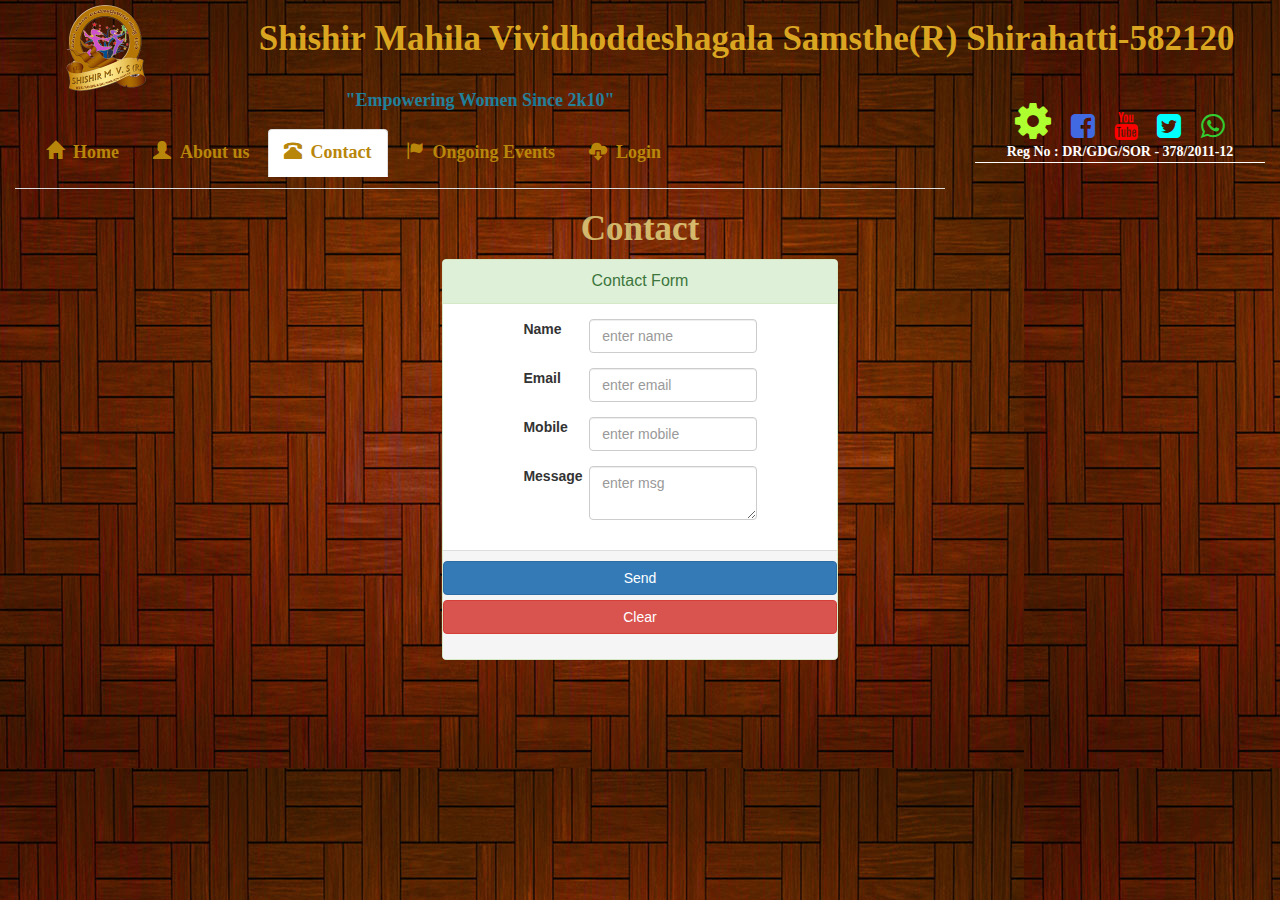
<file: contact.html>
<html>
	<head>
		<title>Shishir NGO</title>
		<link rel="stylesheet" href="assets/css/bootstrap.css">
		<link rel="stylesheet" href="assets/css/font-awesome.css">
		<link rel="stylesheet" href="assets/mystyle.css">
		<script src="assets/js/jquery.min.js"></script>
		<script src="assets/js/bootstrap.js"></script>
		<script src="assets/myscript.js"></script>
		
	</head>
	<body background="bgk2.jpg">
		<div class="container-fluid">
		<div class="row">
	
		
		<div class="col-sm-2 text-center" id="div1">
		
		<image  src="assets/images/logo.png"  id="img1"></image>
		</div>
		<div  class="col-sm-10">
		<h1 id="h2">Shishir Mahila Vividhoddeshagala  Samsthe(R) Shirahatti-582120</h1>
	
		
		</div>
		
		</div><!--row1-->
		<div class="row">
		<div class="col-sm-9 text-center" id="col">
		<p id="p5" class="text-center">"Empowering Women Since 2k10"</p>
		
		</div>
		<div class="col-sm-3 text-center" id="col2">
			
		<font style="color:greenyellow;">
		<i class="fa fa-cog fa-spin fa-3x"></i></font>&nbsp;&nbsp;&nbsp;&nbsp;
		<font style="color:royalblue;">
		<i class="fa fa-facebook-square fa-2x blue"></i></font>&nbsp;&nbsp;&nbsp;&nbsp;
		<font style="color:red;">
		<i class="fa fa-youtube  fa-2x red"></i></font>&nbsp;&nbsp;&nbsp;&nbsp;
		<font style="color:cyan;">
		<i class="fa fa-twitter-square fa-2x skyblue"></i></font>&nbsp;&nbsp;&nbsp;&nbsp;
		<font style="color:limegreen;">
		<i class="fa fa-whatsapp  fa-2x skyblue"></i></font>
		</div>
		
		</div>
		
		<div class="row">
		
		<div class="col-sm-9">
			<ul class="nav nav-tabs" id="navbar">
		<li ><a href="index.html"><span class="glyphicon glyphicon-home"></span>&nbsp;&nbsp;Home</a></li>
		<li><a href="about.html"><span class="glyphicon glyphicon-user"></span>&nbsp;&nbsp;About us</a></li>
		<li class="active"><a href="contact.html"><span class="glyphicon glyphicon-phone-alt"></span>&nbsp;&nbsp;Contact</a></li>
		<li><a href="querry.html"><span class="glyphicon glyphicon-flag"></span>&nbsp;&nbsp;Ongoing Events</a></li>
		<li><a href="login.html"><span class="glyphicon glyphicon-cloud-download"></span>&nbsp;&nbsp;Login</a></li>
		
		</ul>
		
		</div>
		<div class="col-sm-3 text-center" id="srp">
		<p id="p">Reg No : DR/GDG/SOR - 378/2011-12</p>
		</div>
		
		
		</div><!-----------row2---------->
	
		<h1 id="head">Contact</h1>
		<div class="row">
		<div class="col-sm-4"></div>
		<div class="col-sm-4">
	
	<div class="panel panel-success text-center">
	<div class="panel-heading">
	<div class="panel-title">Contact Form</div>
	</div>
	<div class="panel-body">
	<div class="row">
	<div class="col-sm-2"></div>
	<div class="col-sm-8">
	<div class="row form-group">
	<div class="col-sm-3"><label>Name</label></div>
	<div class="col-sm-9">
	<input type="text" class="form-control" placeholder="enter name" id="fname">
	</div>
	</div>
	</div>
	<div class="col-sm-2"></div>
	</div>
	
	
	<div class="row">
	<div class="col-sm-2"></div>
	<div class="col-sm-8">
	<div class="row form-group">
	<div class="col-sm-3"><label>Email</label></div>
	<div class="col-sm-9">
	<input type="text" class="form-control" placeholder="enter email" id="fname">
	</div>
	</div>
	</div>
	<div class="col-sm-2"></div>
	</div>
	
	<div class="row">
	<div class="col-sm-2"></div>
	<div class="col-sm-8">
	<div class="row form-group">
	<div class="col-sm-3"><label>Mobile</label></div>
	<div class="col-sm-9">
	<input type="text" class="form-control" placeholder="enter mobile" id="fname">
	</div>
	</div>
	</div>
	<div class="col-sm-2"></div>
	</div>
	
	<div class="row">
	<div class="col-sm-2"></div>
	<div class="col-sm-8">
	<div class="row form-group">
	<div class="col-sm-3"><label>Message</label></div>
	<div class="col-sm-9">
	<textarea class="form-control" placeholder="enter msg" id="fname"></textarea>
	</div>
	</div>
	</div>
	<div class="col-sm-2"></div>
	</div>
	
	
	</div>
	<div class="panel-footer">
	<div class="row form-group">
	<button type="button" class="btn btn-primary btn-block">Send</button>
	<button type="button" class="btn btn-danger btn-block">Clear</button>
	</div>
	</div>
	</div>
	
		</div>
		<div class="col-sm-4"></div>
		</div>
		
	
		
		</div><!-------Container ends----------->
	</body>
	
</html>
</file>
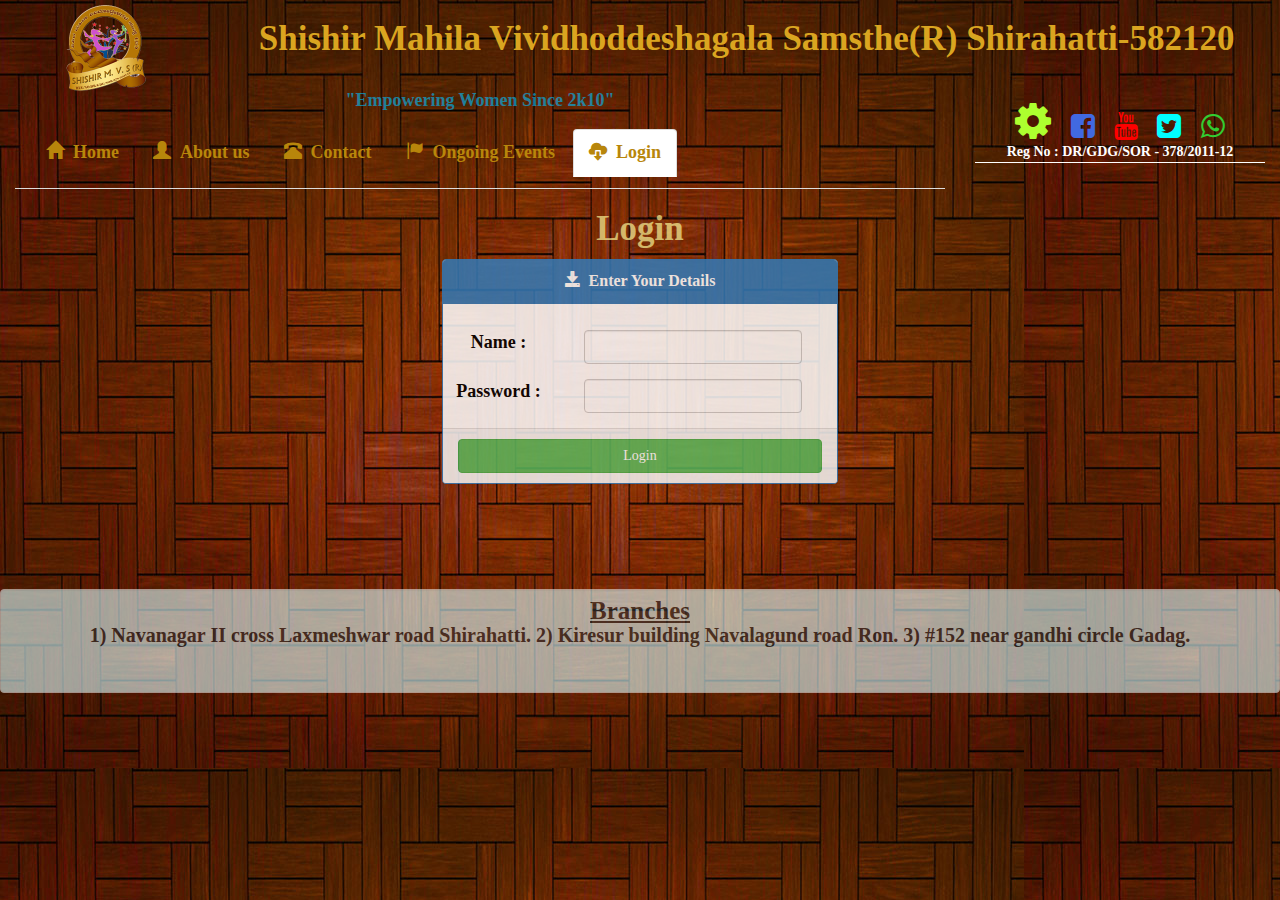
<file: login.html>
<html>
	<head>
		<title>Shishir NGO</title>
		<link rel="stylesheet" href="assets/css/bootstrap.css">
		<link rel="stylesheet" href="assets/css/font-awesome.css">
		<link rel="stylesheet" href="assets/mystyle.css">
		<script src="assets/js/jquery.min.js"></script>
		<script src="assets/js/bootstrap.js"></script>
		<script src="assets/myscript.js"></script>
		
	</head>
	<body background="bgk2.jpg">
		<div class="container-fluid">
		<div class="row">
	
		
		<div class="col-sm-2 text-center" id="div1">
		
		<image  src="assets/images/logo.png"  id="img1"></image>
		</div>
		<div  class="col-sm-10">
		<h1 id="h2">Shishir Mahila Vividhoddeshagala  Samsthe(R) Shirahatti-582120</h1>
	
		
		</div>
		
		</div><!--row1-->
		<div class="row">
		<div class="col-sm-9 text-center" id="col">
		<p id="p5" class="text-center">"Empowering Women Since 2k10"</p>
		
		</div>
		<div class="col-sm-3 text-center" id="col2">
			
		<font style="color:greenyellow;">
		<i class="fa fa-cog fa-spin fa-3x"></i></font>&nbsp;&nbsp;&nbsp;&nbsp;
		<font style="color:royalblue;">
		<i class="fa fa-facebook-square fa-2x blue"></i></font>&nbsp;&nbsp;&nbsp;&nbsp;
		<font style="color:red;">
		<i class="fa fa-youtube  fa-2x red"></i></font>&nbsp;&nbsp;&nbsp;&nbsp;
		<font style="color:cyan;">
		<i class="fa fa-twitter-square fa-2x skyblue"></i></font>&nbsp;&nbsp;&nbsp;&nbsp;
		<font style="color:limegreen;">
		<i class="fa fa-whatsapp  fa-2x skyblue"></i></font>
		</div>
		
		</div>
		
		<div class="row">
		
		<div class="col-sm-9">
			<ul class="nav nav-tabs" id="navbar">
		<li ><a href="index.html"><span class="glyphicon glyphicon-home"></span>&nbsp;&nbsp;Home</a></li>
		<li><a href="about.html"><span class="glyphicon glyphicon-user"></span>&nbsp;&nbsp;About us</a></li>
		<li><a href="contact.html"><span class="glyphicon glyphicon-phone-alt"></span>&nbsp;&nbsp;Contact</a></li>
		<li><a href="querry.html"><span class="glyphicon glyphicon-flag"></span>&nbsp;&nbsp;Ongoing Events</a></li>
		<li class="active"><a href="login.html"><span class="glyphicon glyphicon-cloud-download"></span>&nbsp;&nbsp;Login</a></li>
		
		</ul>
		
		</div>
		<div class="col-sm-3 text-center" id="srp">
		<p id="p">Reg No : DR/GDG/SOR - 378/2011-12</p>
		</div>
		
		
		</div><!-----------row2---------->
		<div class="row">
		<h1 id="head">Login</h1>
		<div class="col-sm-4"></div>
		<div class="col-sm-4">
		<div id="login" class="panel panel-primary">
			<div class="panel-heading">
			<div class="panel-title text-center">
			<span class="glyphicon glyphicon-save"></span>&nbsp;&nbsp;Enter Your Details</div>
			</div>
			<br>
			<div class="pannel-body text-center">
			<div class="row form-group">
			<div class="col-sm-4">
			<th>Name :</th>
			</div>
			<div class="col-sm-7">
			<input type="text" class="form-control">
			</div>
			<div class="col-sm-1"></div>
			</div>
			
			<div class="row form-group">
			<div class="col-sm-4">
			<th>Password :</th>
			</div>
			<div class="col-sm-7">
			<input type="password" class="form-control" required>
			</div>
			<div class="col-sm-1"></div>
			</div>
			
			
			
			
		
			
			
			
			</div>
			
			<div class="panel-footer text-center">
			<button class="btn btn-success btn-block">Login</button>
			
			
			</div>
			
			
			</div>
		</div>
		<div class="col-sm-4"></div>
		</div>
		<br><br><br><br><br>
	
		<div class="row">
		<div id="footer" class="col-sm-12 well">
		<h1 id="hh1"><u>Branches</u></h1>
		<h2 id="hh2">
		1) Navanagar II cross Laxmeshwar road Shirahatti.
		2) Kiresur building Navalagund road Ron.
		3) #152 near gandhi circle Gadag.
		</h2>
		</div>
		</div>
		
	
		
		</div><!-------Container ends----------->
	</body>
	
</html>
</file>
<file: assets/mystyle.css>
#img1{

	height:100px;
	height:100px;
	
	
	

	

}

#div1{
	
	padding:0px;
}



#h2{
	
	font-weight:bold;
	font-size:35px;
	color:goldenrod;
	font-family:cambria;
	
	text-align:center;
	
	
	
}

#navbar{
	
	margin-top:-25px;
	padding:12px 15px;
	font-size:18px;
	font-weight:bold;
	font-family:cambria;
	margin-left:0px;
	
	

}
#navbar>li>a{
	
	color:darkgoldenrod;
	border-radius:12px 12ppx 0px;
	
}


#btn1{
	
	margin-top:10px;
}
#li{
	display:none;
	
}

#glyp{
	
	color:white;
}


#p{
	
	font-weight:bold;
	color:white;
	font-family:cambria;
	border-bottom:1px solid white;
	
}
#slider{
	
	
	
	border:2px solid gray;
	margin-left:0px;
	margin-top:10px;
	height:404px;
	border-radius:12px;
	opacity:0.90;
	
	
}

#panel{
	
	margin-top:10px;
	font-family:cambria;
	font-size:17px;
	font-weight:bold;
	height:404px;
	color:brown;
}
#pnl{
	
	margin-top:10px;
	opacity:0.70;
	font-family:cambria;
	font-size:16px;
	font-weight:bold;
	height:404px;
	color:brown;
}

#footer{
	padding:36px;
	margin-top:-15px;
	opacity:0.60;
	background-color:lightcyan;
}
#hh1{
	text-align:center;
	font-size:25px;
	margin-top:-29px;
	font-family:cambria;
	font-weight:bold;
}
#hh2{
	
	font-size:20px;
	margin-top:-10px;
	font-family:cambria;
	font-weight:bold;
	text-align:center;
}
#btn2{
	
	margin-top:-16px;
}

#col{
	
	padding:0px;
	line-height:0px;
}

#col2{
	
	padding:0px;
		line-height:0px;
}
#imgs{
	
	
	height:145px;
	width:145px;
	color:white;
	float:right;
	opacity:0.60;
	
}
#p5{
	color:deepskyblue;
	font-family:cambria;
	font-weight:bold;
	opacity:0.60;
	font-size:18px;
	
	
}
#login{
	color:black;
	margin-top:0px;
	font-family:cambria;
	font-weight:bold;
	font-size:18px;
	opacity:0.85;
}
#onhead{
	
	margin-top:-20px;
	font-family:cambria;
	font-weight:bold;
	font-size:16px;
	text-align:center;
	padding:1px;
	color:khaki;
	margin-bottom:16px;
}
#srp{
	
	padding-bottom:0px;
}
#aaa{
	height:140px;
	opacity:0.85;
	font-weight:bold;
	font-family:cambria;
	margin-top:-15px;
	color:rebeccapurple;
}
#head{
	
	font-family:cambria;
	font-weight:bold;
	font-size:35px;
	text-align:center;
	padding:1px;
	color:khaki;
	opacity:0.75;
}
#aaaa{
	height:140px;
	opacity:0.68;
	font-weight:bold;
	font-family:cambria;
	margin-top:-15px;
	color:maroon;
}
</file>
